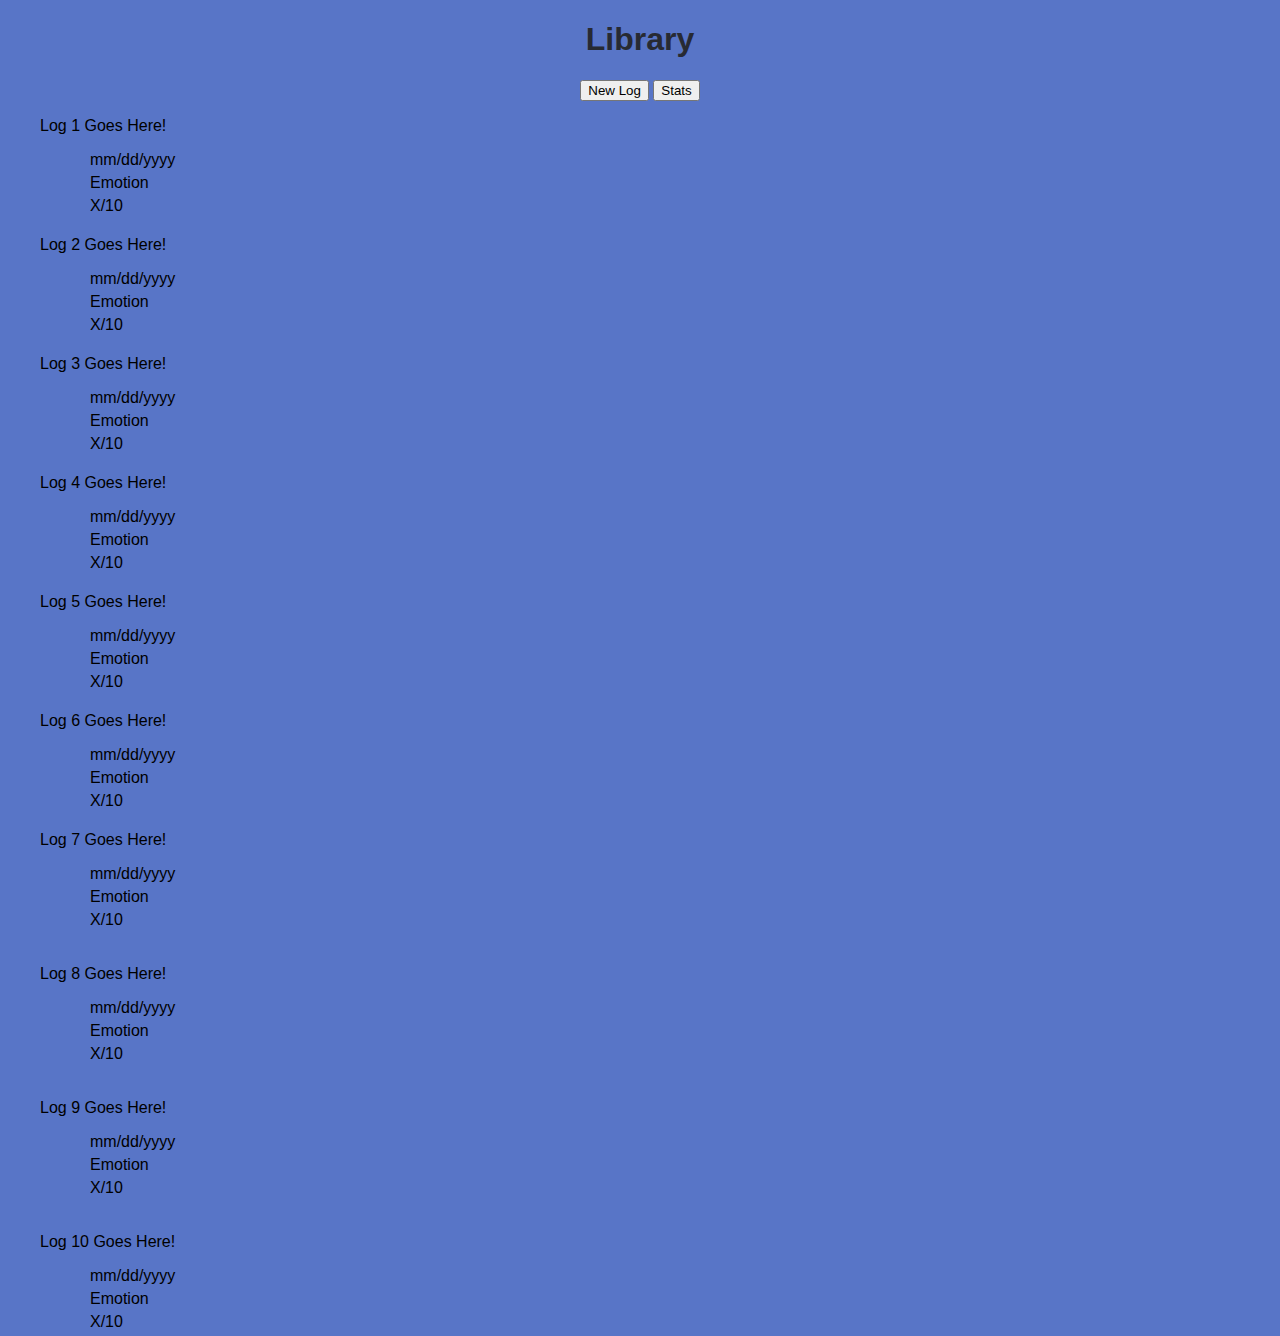
<file: library.html>
<!DOCTYPE html>
<html lang="en">
<head>
    <meta charset="UTF-8">
    <meta name="viewport" content="width=device-width, initial-scale=1.0">
    <title>Reflection Library</title>
    <link rel="stylesheet" href="Library.css">
    <script>
        document.addEventListener('DOMContentLoaded', function () { //Calls function once the page is fully loaded
            updateText();
        });
    </script>
    
</head>
<body>
    <h1>Library</h1>
    <div id="headerButtons">
        <button id="logButton">New Log</button>
        <button id="statsButton">Stats</button>
    </div>
    <div id="log1Section">
        <div id="log1DescriptionContainer">
            <p id="log1Description">Log 1 Goes Here!</p>
        </div>
        <div id="log1ExtraContent">
            <div id="date1Container">
                <p id="date1">mm/dd/yyyy</p>
            </div>
            <div id="emotion1Container">
                <p id="emotion1">Emotion</p>
            </div>
            <div id="rating1Container">
                <p id="rating1">X/10</p>
            </div>
        </div>
    </div>
    <div id="log2Section">
        <div id="log2DescriptionContainer">
            <p id="log2Description">Log 2 Goes Here!</p>
        </div>
        <div id="log2ExtraContent">
            <div id="date2Container">
                <p id="date2">mm/dd/yyyy</p>
            </div>
            <div id="emotion2Container">
                <p id="emotion2">Emotion</p>
            </div>
            <div id="rating2Container">
                <p id="rating2">X/10</p>
            </div>
        </div>
    </div>
    <div id="log3Section">
        <div id="log3DescriptionContainer">
            <p id="log3Description">Log 3 Goes Here!</p>
        </div>
        <div id="log3ExtraContent">
            <div id="date3Container">
                <p id="date3">mm/dd/yyyy</p>
            </div>
            <div id="emotion3Container">
                <p id="emotion3">Emotion</p>
            </div>
            <div id="rating3Container">
                <p id="rating3">X/10</p>
            </div>
        </div>
    </div>
    <div id="log4Section">
        <div id="log4DescriptionContainer">
            <p id="log4Description">Log 4 Goes Here!</p>
        </div>
        <div id="log4ExtraContent">
            <div id="date4Container">
                <p id="date4">mm/dd/yyyy</p>
            </div>
            <div id="emotion4Container">
                <p id="emotion4">Emotion</p>
            </div>
            <div id="rating4Container">
                <p id="rating4">X/10</p>
            </div>
        </div>
    </div>
    <div id="log5Section">
        <div id="log5DescriptionContainer">
            <p id="log5Description">Log 5 Goes Here!</p>
        </div>
        <div id="log5ExtraContent">
            <div id="date5Container">
                <p id="date5">mm/dd/yyyy</p>
            </div>
            <div id="emotion5Container">
                <p id="emotion5">Emotion</p>
            </div>
            <div id="rating5Container">
                <p id="rating5">X/10</p>
            </div>
        </div>
    </div>
    <div id="log6Section">
        <div id="log6DescriptionContainer">
            <p id="log6Description">Log 6 Goes Here!</p>
        </div>
        <div id="log6ExtraContent">
            <div id="date6Container">
                <p id="date6">mm/dd/yyyy</p>
            </div>
            <div id="emotion6Container">
                <p id="emotion6">Emotion</p>
            </div>
            <div id="rating6Container">
                <p id="rating6">X/10</p>
            </div>
        </div>
    </div>
    <div id="log7Section">
        <div id="log7DescriptionContainer">
            <p id="log7Description">Log 7 Goes Here!</p>
        </div>
        <div id="log7ExtraContent">
            <div id="date7Container">
                <p id="date7">mm/dd/yyyy</p>
            </div>
            <div id="emotion7Container">
                <p id="emotion7">Emotion</p>
            </div>
            <div id="rating7Container">
                <p id="rating7">X/10</p>
            </div>
        </div>
    </div>
    <div id="log8Section">
        <div id="log8DescriptionContainer">
            <p id="log8Description">Log 8 Goes Here!</p>
        </div>
        <div id="log8ExtraContent">
            <div id="date8Container">
                <p id="date8">mm/dd/yyyy</p>
            </div>
            <div id="emotion8Container">
                <p id="emotion8">Emotion</p>
            </div>
            <div id="rating8Container">
                <p id="rating8">X/10</p>
            </div>
        </div>
    </div>
    <div id="log9Section">
        <div id="log9DescriptionContainer">
            <p id="log9Description">Log 9 Goes Here!</p>
        </div>
        <div id="log9ExtraContent">
            <div id="date9Container">
                <p id="date9">mm/dd/yyyy</p>
            </div>
            <div id="emotion9Container">
                <p id="emotion9">Emotion</p>
            </div>
            <div id="rating9Container">
                <p id="rating9">X/10</p>
            </div>
        </div>
    </div>
    <div id="log10Section">
        <div id="log10DescriptionContainer">
            <p id="log10Description">Log 10 Goes Here!</p>
        </div>
        <div id="log10ExtraContent">
            <div id="date10Container">
                <p id="date10">mm/dd/yyyy</p>
            </div>
            <div id="emotion10Container">
                <p id="emotion10">Emotion</p>
            </div>
            <div id="rating10Container">
                <p id="rating10">X/10</p>
            </div>
        </div>
    </div>
    
    

    <script src="Library.js"></script>
</body>
</html>
</file>
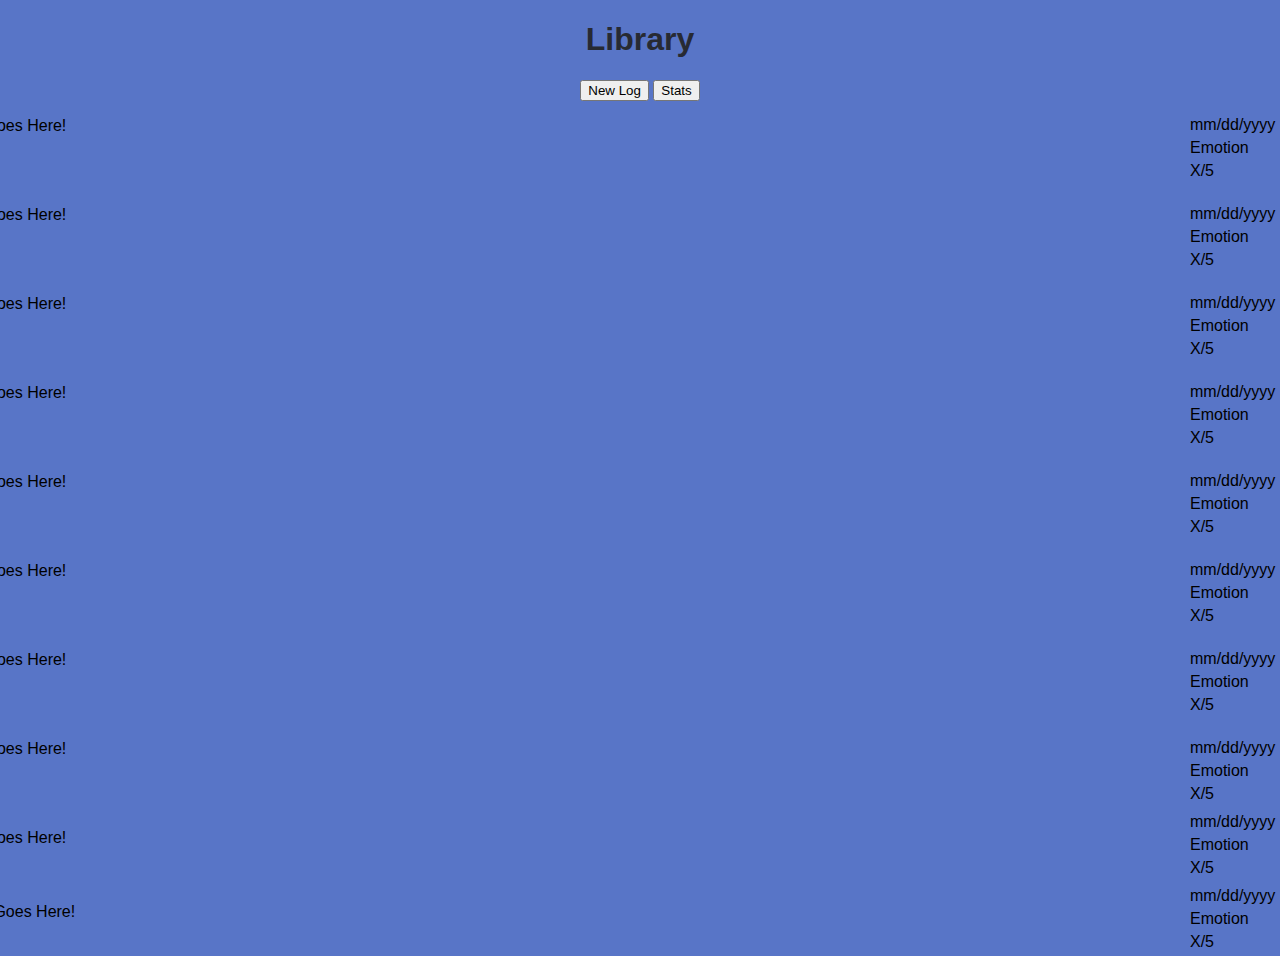
<file: Pages/library.html>
<!DOCTYPE html>
<html lang="en">
<head>
    <meta charset="UTF-8">
    <meta name="viewport" content="width=device-width, initial-scale=1.0">
    <title>Reflection Library</title>
    <link rel="stylesheet" href="../Library.css">
    <script>
        document.addEventListener('DOMContentLoaded', function () { //Calls function once the page is fully loaded
            updateText();
        });
    </script>
    
</head>
<body>
    <h1>Library</h1>
    <div id="headerButtons">
        <button id="logButton">New Log</button>
        <button id="statsButton">Stats</button>
    </div>
    <div class="log-section">
        <div id="log1DescriptionContainer">
            <p id="log1Description">Log 1 Goes Here!</p>
        </div>
        <div id="log1ExtraContent">
            <div id="date1Container">
                <p id="date1">mm/dd/yyyy</p>
            </div>
            <div id="emotion1Container">
                <p id="emotion1">Emotion</p>
            </div>
            <div id="rating1Container">
                <p id="rating1">X/5</p>
            </div>
        </div>
    </div>
    <div class="log-section">
        <div id="log2DescriptionContainer">
            <p id="log2Description">Log 2 Goes Here!</p>
        </div>
        <div id="log2ExtraContent">
            <div id="date2Container">
                <p id="date2">mm/dd/yyyy</p>
            </div>
            <div id="emotion2Container">
                <p id="emotion2">Emotion</p>
            </div>
            <div id="rating2Container">
                <p id="rating2">X/5</p>
            </div>
        </div>
    </div>
    <div class="log-section">
        <div id="log3DescriptionContainer">
            <p id="log3Description">Log 3 Goes Here!</p>
        </div>
        <div id="log3ExtraContent">
            <div id="date3Container">
                <p id="date3">mm/dd/yyyy</p>
            </div>
            <div id="emotion3Container">
                <p id="emotion3">Emotion</p>
            </div>
            <div id="rating3Container">
                <p id="rating3">X/5</p>
            </div>
        </div>
    </div>
    <div class="log-section">
        <div id="log4DescriptionContainer">
            <p id="log4Description">Log 4 Goes Here!</p>
        </div>
        <div id="log4ExtraContent">
            <div id="date4Container">
                <p id="date4">mm/dd/yyyy</p>
            </div>
            <div id="emotion4Container">
                <p id="emotion4">Emotion</p>
            </div>
            <div id="rating4Container">
                <p id="rating4">X/5</p>
            </div>
        </div>
    </div>
    <div class="log-section">
        <div id="log5DescriptionContainer">
            <p id="log5Description">Log 5 Goes Here!</p>
        </div>
        <div id="log5ExtraContent">
            <div id="date5Container">
                <p id="date5">mm/dd/yyyy</p>
            </div>
            <div id="emotion5Container">
                <p id="emotion5">Emotion</p>
            </div>
            <div id="rating5Container">
                <p id="rating5">X/5</p>
            </div>
        </div>
    </div>
    <div class="log-section">
        <div id="log6DescriptionContainer">
            <p id="log6Description">Log 6 Goes Here!</p>
        </div>
        <div id="log6ExtraContent">
            <div id="date6Container">
                <p id="date6">mm/dd/yyyy</p>
            </div>
            <div id="emotion6Container">
                <p id="emotion6">Emotion</p>
            </div>
            <div id="rating6Container">
                <p id="rating6">X/5</p>
            </div>
        </div>
    </div>
    <div class="log-section">
        <div id="log7DescriptionContainer">
            <p id="log7Description">Log 7 Goes Here!</p>
        </div>
        <div id="log7ExtraContent">
            <div id="date7Container">
                <p id="date7">mm/dd/yyyy</p>
            </div>
            <div id="emotion7Container">
                <p id="emotion7">Emotion</p>
            </div>
            <div id="rating7Container">
                <p id="rating7">X/5</p>
            </div>
        </div>
    </div>
    <div class="log-section">
        <div id="log8DescriptionContainer">
            <p id="log8Description">Log 8 Goes Here!</p>
        </div>
        <div id="log8ExtraContent">
            <div id="date8Container">
                <p id="date8">mm/dd/yyyy</p>
            </div>
            <div id="emotion8Container">
                <p id="emotion8">Emotion</p>
            </div>
            <div id="rating8Container">
                <p id="rating8">X/5</p>
            </div>
        </div>
    </div>
    <div class="log-section">
        <div id="log9DescriptionContainer">
            <p id="log9Description">Log 9 Goes Here!</p>
        </div>
        <div id="log9ExtraContent">
            <div id="date9Container">
                <p id="date9">mm/dd/yyyy</p>
            </div>
            <div id="emotion9Container">
                <p id="emotion9">Emotion</p>
            </div>
            <div id="rating9Container">
                <p id="rating9">X/5</p>
            </div>
        </div>
    </div>
    <div class="log-section">
        <div id="log10DescriptionContainer">
            <p id="log10Description">Log 10 Goes Here!</p>
        </div>
        <div id="log10ExtraContent">
            <div id="date10Container">
                <p id="date10">mm/dd/yyyy</p>
            </div>
            <div id="emotion10Container">
                <p id="emotion10">Emotion</p>
            </div>
            <div id="rating10Container">
                <p id="rating10">X/5</p>
            </div>
        </div>
    </div>
        
    <script src="../Library.js"></script>
</body>
</html>
</file>
<file: Library.css>
* {
    font-family: sans-serif;
}

body {
    background-color: #5875C7;
    display: flex;                  /*Makes it a flex container*/
    flex-direction: column;         /*Makes children stack vertically*/
    align-items: center;            /*Center children on horizontal axis*/
    justify-content: flex-start;    /*Center children starting near the top*/
    height: 100vh;                  /*Use 100% of viewport height without javing to scroll*/
    margin: 0;                      /*Reset margin padding*/
}

h1 {
    color: #272A33;              
}

.log-section {
    width: 1400px;
    display: flex;
    margin-bottom: 5px;
}

#log1DescriptionContainer, #log2DescriptionContainer, #log3DescriptionContainer, #log4DescriptionContainer, #log5DescriptionContainer,
#log6DescriptionContainer, #log7DescriptionContainer, #log8DescriptionContainer, #log9DescriptionContainer, #log10DescriptionContainer {
    width: 1200px;
}

#log1ExtraContent, #log2ExtraContent, #log3ExtraContent, #log4ExtraContent, #log5ExtraContent,
#log6ExtraContent, #log7ExtraContent, #log8ExtraContent, #log8Section, #log9Section, #log10Section {
    margin-top: 15px;
}

#log1ExtraContent p,
#log2ExtraContent p,
#log3ExtraContent p,
#log4ExtraContent p,
#log5ExtraContent p,
#log6ExtraContent p,
#log7ExtraContent p,
#log8ExtraContent p ,
#log9ExtraContent p,
#log10ExtraContent p  {               /*Taregts all and only <p> elements*/
    margin: 0px;                    /*Takes away default spacing between <p>*/
    margin-bottom: 5px;
    margin-right: 60px;
    margin-left: 50px;
    flex: 1;
}
</file>
